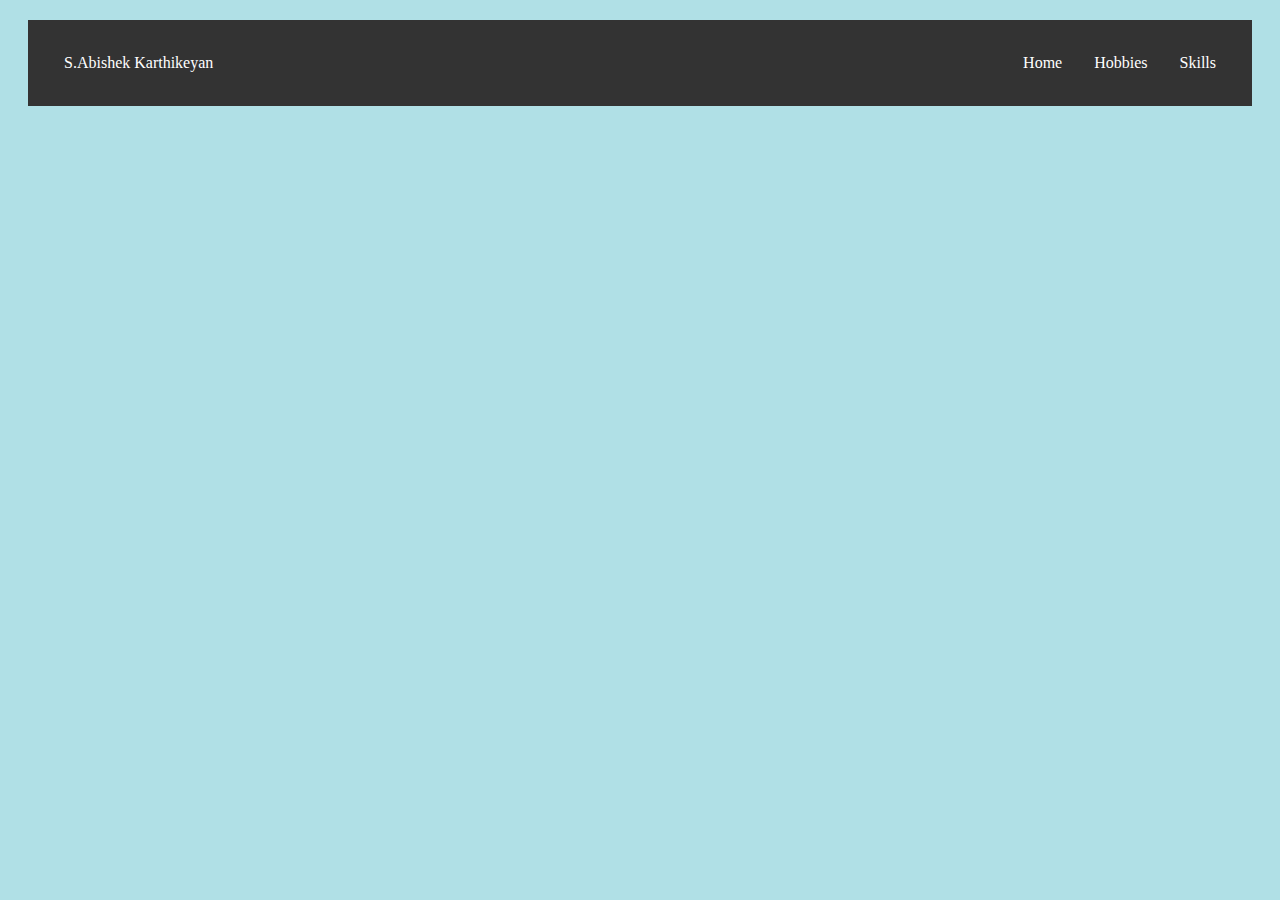
<file: index.html>
<!DOCTYPE html>
<html>
    <head>
        <meta charset="utf-8">
        <meta http-equiv="X-UA-Compatible" content="IE=edge">
        <title>my first project</title>
        <meta name="description" content="">
        <meta name="viewport" content="width=device-width, initial-scale=1">
        <link rel="stylesheet" href="styles.css">
   
    </head>
    <body>
        
        
<ul >
    <li><a class="active" href="home.html">S.Abishek Karthikeyan</a></li>
    <div style="float:right">
    <li ><a class="active" href="home.html">Home</a></li>
    <li><a href="hobbies.html">Hobbies</a></li>
    <li ><a href="skills.html">Skills</a></li>
</div>
  </ul>
       
    </body>
</html>
</file>
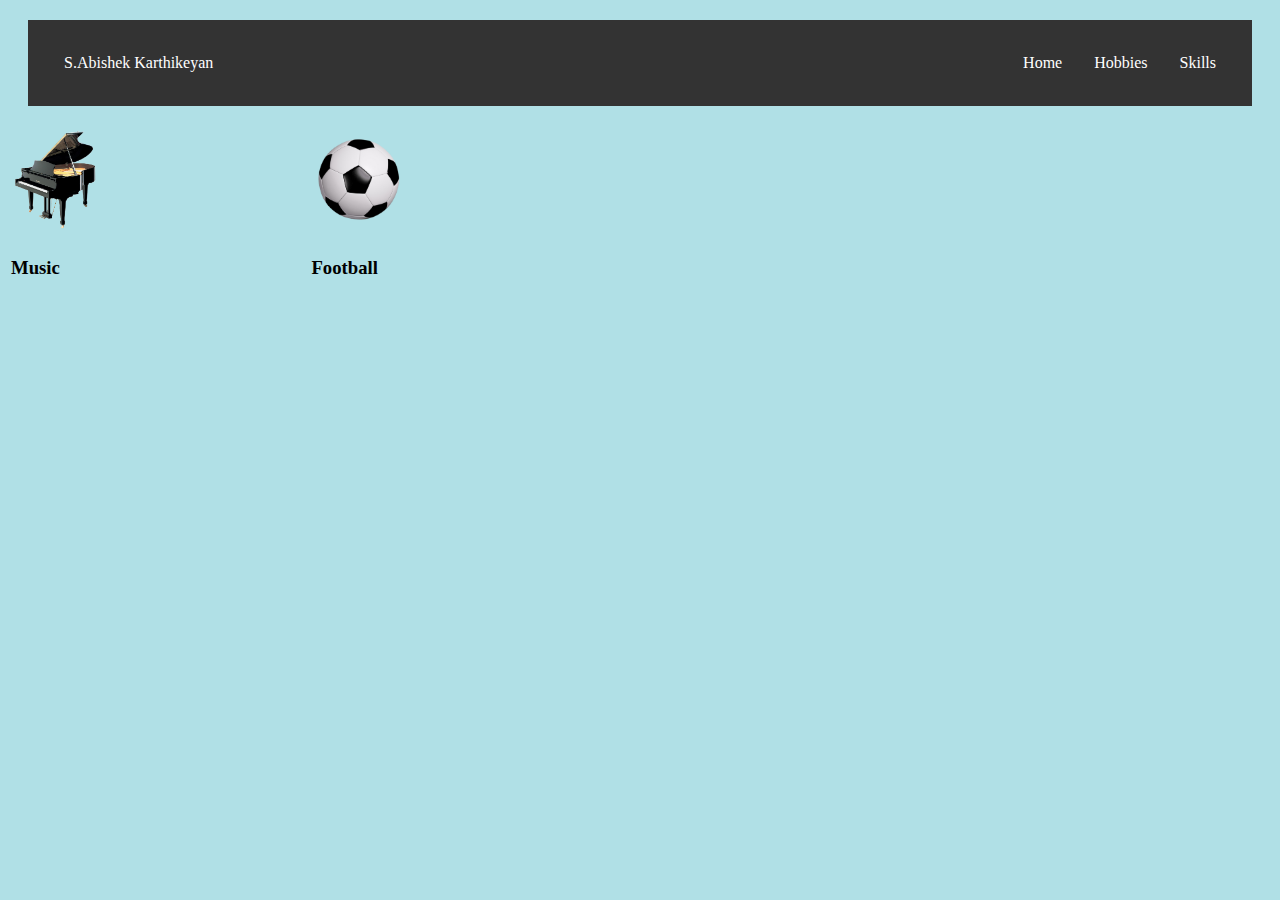
<file: hobbies.html>
<!DOCTYPE html>
<html>
    <head>
        
        <title>my first project</title>
       
        <meta name="viewport" content="width=device-width, initial-scale=1">
        <link rel="stylesheet" href="styles.css">
   
    </head>
    <body>
        
        
<ul >
    <li><a class="active" href="home.html">S.Abishek Karthikeyan</a></li>
    <div style="float:right">
    <li ><a class="active" href="home.html">Home</a></li>
    <li><a href="hobbies.html">Hobbies</a></li>
    <li ><a href="skills.html">Skills</a></li>
</div>
  </ul>
       
           <!-- <div class="row">
               <div class="column">
                   <img src="/images/piano.png" alt="Image not available" style="width:30%"/>
               </div>
               <div class="column">
                <img src="/images/football_PNG52781.png" alt="Image not available" style="width:10%"/>

            </div>
           
           </div> -->
           <table>
          
            <tr>
              <td><img src="/images/piano.png" alt="Image not available" style="width:30%"/></td>
              <td><img src="/images/football_PNG52781.png" alt="Image not available" style="width:10%"/>
              </td>
            
            </tr>
            <tr>
                <td><h3>Music</h3></td>
                <td><h3>Football</h3></td>

            </tr>
          
          </table>
       
    </body>
</html>
</file>
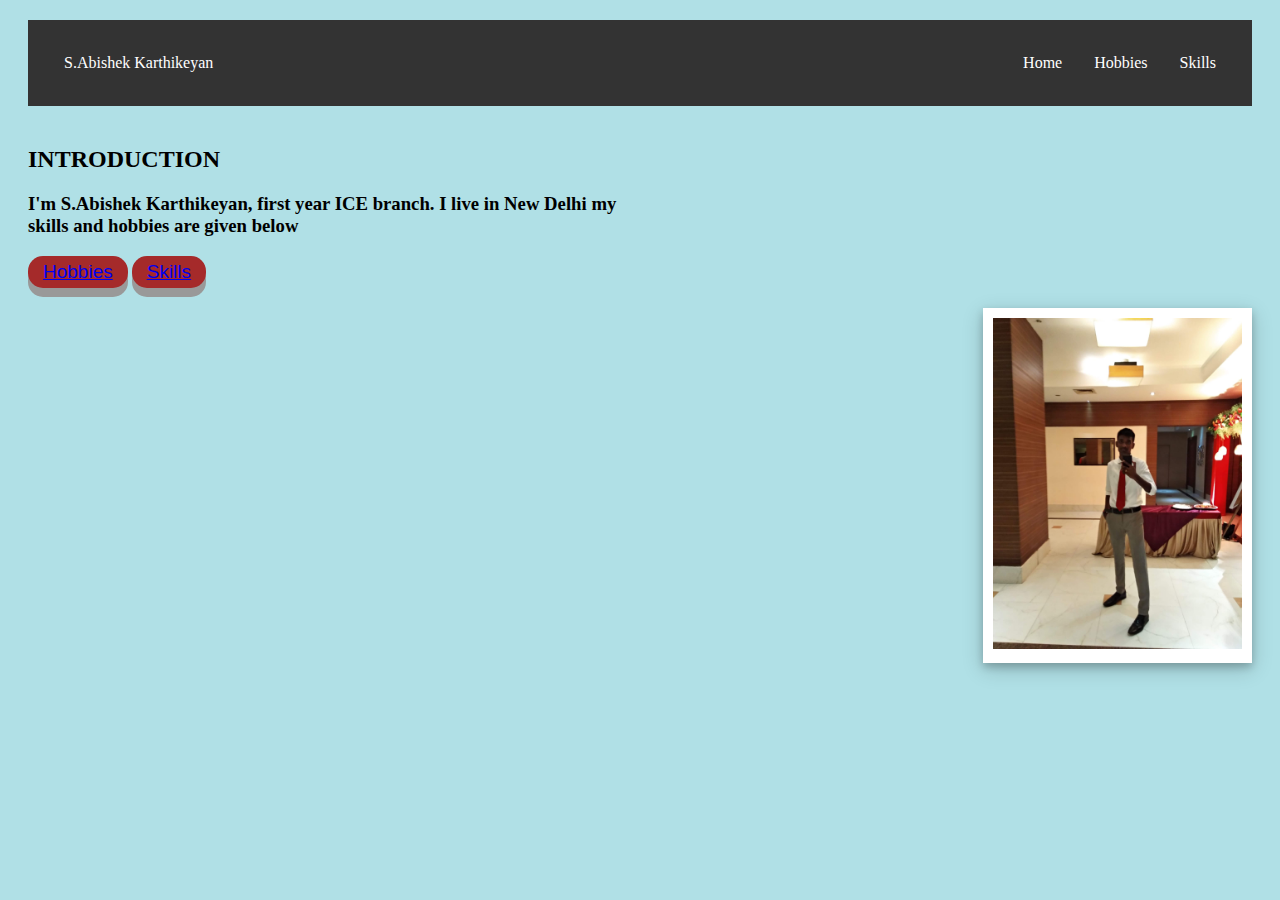
<file: home.html>
<!DOCTYPE html>
<html>
    <head>
        
        <title>my first project</title>
       
        <meta name="viewport" content="width=device-width, initial-scale=1">
        <link rel="stylesheet" href="styles.css">
   
    </head>
    <body>
        
        
<ul >
    <li><a class="active" href="home.html">S.Abishek Karthikeyan</a></li>
    <div style="float:right">
    <li ><a class="active" href="home.html">Home</a></li>
    <li><a href="hobbies.html">Hobbies</a></li>
    <li ><a href="skills.html">Skills</a></li>
</div>
  </ul>
       
 <div class="row">
    
 <div class="column" style="width: 50%;"> 
     <h2>INTRODUCTION</h2>
     <h3 >I'm S.Abishek Karthikeyan, first year ICE branch. I live in New Delhi my skills and hobbies are given below</h3>
     <button class="button" ><a href="hobbies.html">Hobbies</a></button>
     <button class="button" ><a href="skills.html">Skills</a></button>
     

 </div>

 <div class="column">
    <div class="polaroid" >
        <img src="/images/pic.jpeg" alt="Image not available" style="width:100%">
        <!-- <div class="container">
        <p>Cinque Terre</p>
        </div> -->
      </div>
    </div>
</div>
 
  
    </body>
</html>
</file>
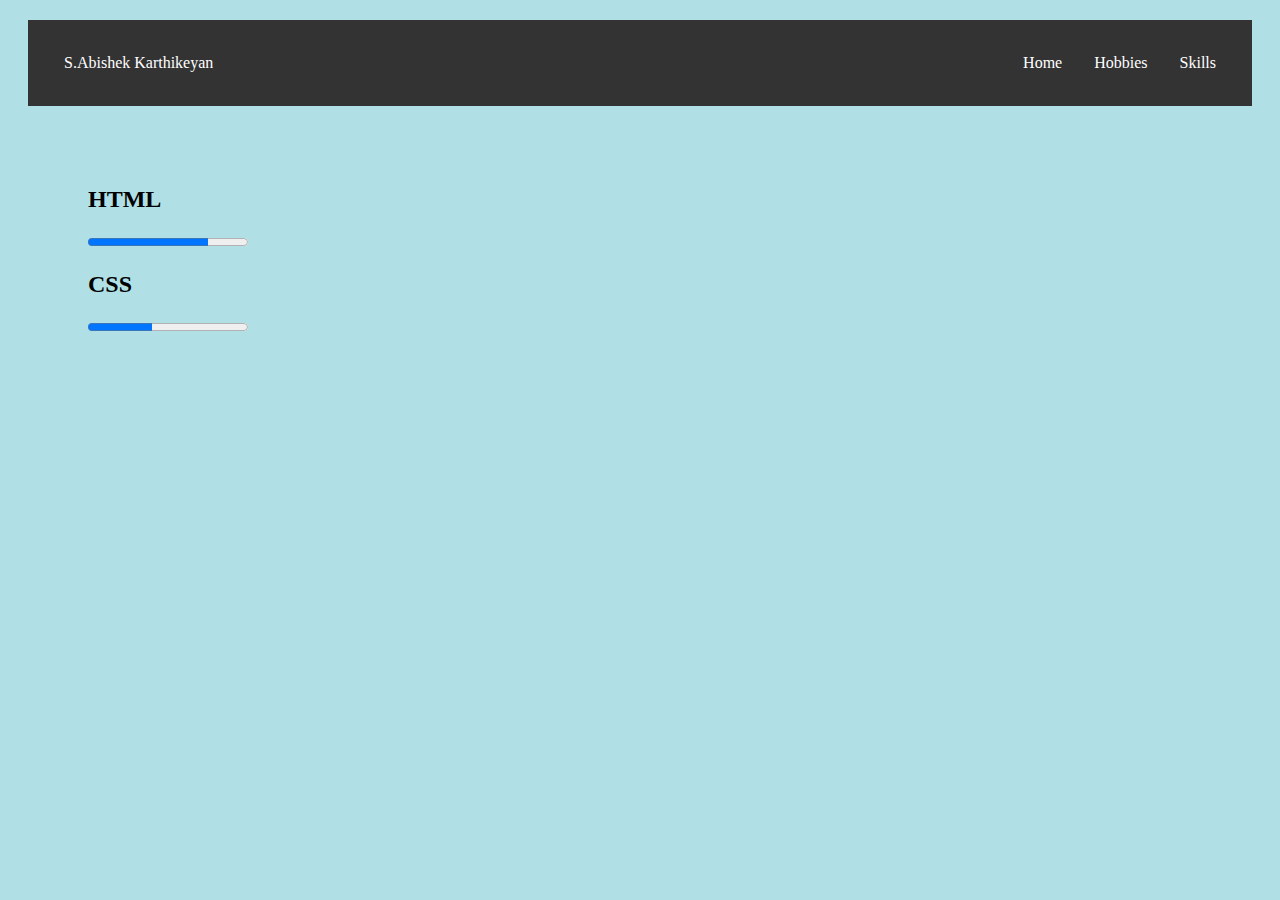
<file: skills.html>
<!DOCTYPE html>
<html>
    <head>
        
        <title>my first project</title>
       
        <meta name="viewport" content="width=device-width, initial-scale=1">
        <link rel="stylesheet" href="styles.css">
   
    </head>
    <body>
        
        
<ul >
    <li><a class="active" href="home.html">S.Abishek Karthikeyan</a></li>
    <div style="float:right">
    <li ><a class="active" href="home.html">Home</a></li>
    <li><a href="hobbies.html">Hobbies</a></li>
    <li ><a href="skills.html">Skills</a></li>
</div>
  </ul>
  <div style="margin:80px">
      <h2>HTML</h2>
      <progress id="file" value="75" max="100"> 32% </progress>

      <h2>CSS</h2>
      <progress id="file" value="40" max="100"> 32% </progress>


  </div>
       
    </body>
</html>
</file>
<file: styles.css>
body {
    background-color: powderblue;
  }
  h1 {
    color: blue;
  }
  p {
    color: red;
  }
ul {
  list-style-type: none;
  margin: 20px;
  padding: 20px;
  overflow: hidden;
  background-color: #333;
}

li {
  float: left;
}

li a {
  display: block;
  color: white;
  text-align: center;
  padding: 14px 16px;
  text-decoration: none;
}

li a:hover {
  background-color: #111;
}
div.polaroid {
    padding: 10px;
    margin: 20px;
    float: right;
    width: 20%;
    background-color: white;
    box-shadow: 0 4px 8px 0 rgba(0, 0, 0, 0.2), 0 6px 20px 0 rgba(0, 0, 0, 0.19);
    /* margin-bottom: 25px; */
  }
  .column {
    float: left;
    /* width: 33.33%; */
    /* padding-left: 20px; */
    margin-left: 20px;
  }
  
  /* Clearfix (clear floats) */
  .row::after {
    content: "";
    clear: both;
    display: table;
  }

  .button {
    display: inline-block;
    padding: 5px 15px;
    font-size: 19px;
    cursor: pointer;
    text-align: center;
    text-decoration: none;
    outline: none;
    color: #fff;
    background-color: brown;
    border: none;
    border-radius: 15px;
    box-shadow: 0 9px #999;
  }
  
  .button:hover {background-color: blue}
  
  .button:active {
    background-color:brown;
    box-shadow: 0 5px #666;
    transform: translateY(4px);
  }
  
  /* div.container {
    text-align: center;
    padding: 10px 20px;
  } */
</file>
